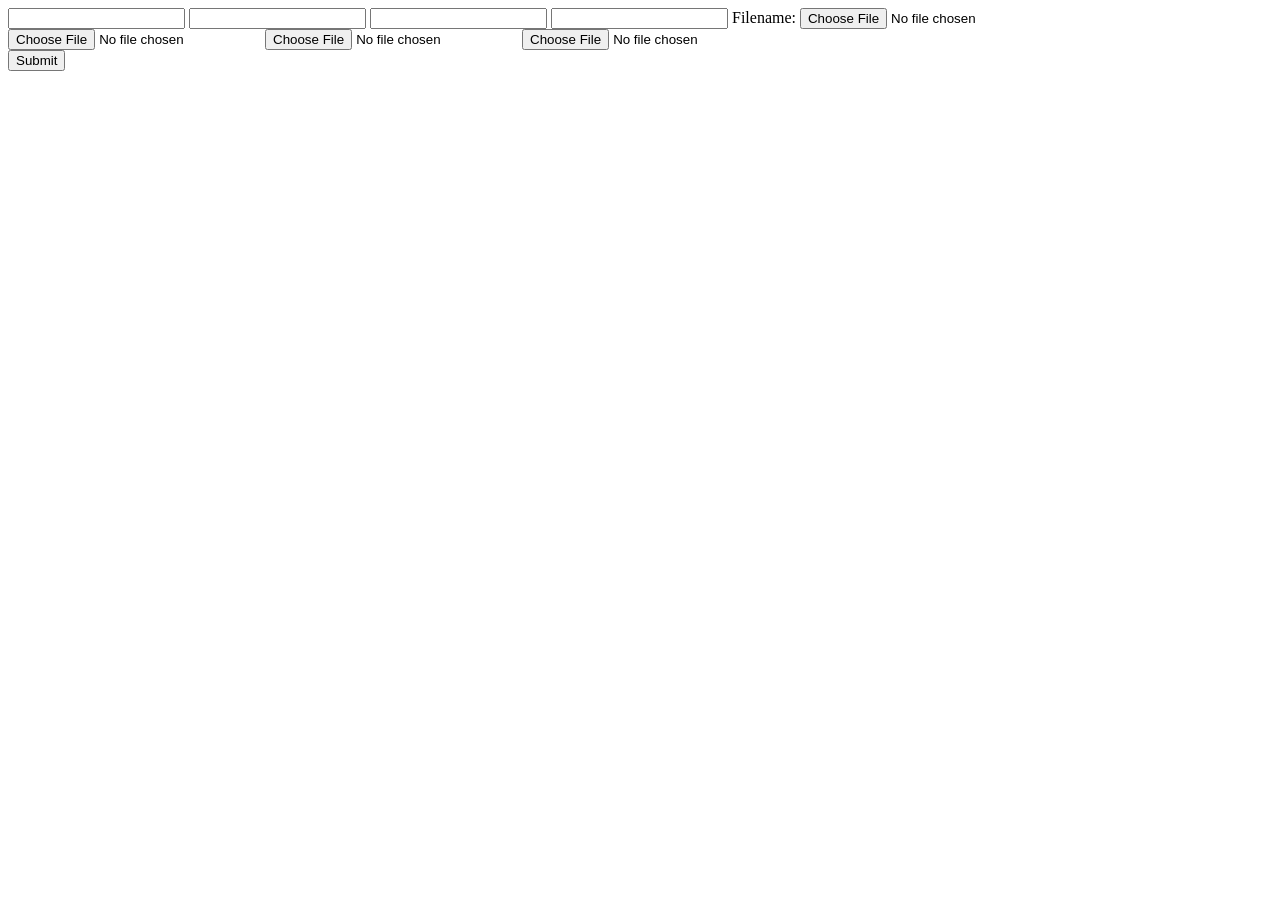
<file: test.html>
<!doctype html>
<html>
<body>
<form action="upload/upload_file.php" method="post"
enctype="multipart/form-data">

<input type="text" name="mt" />
<input type="text" name="ty" />
<input type="text" name="jy" />
<input type="text" name="zfwt_sm" />
<label for="file">Filename:</label>
<input type="file" name="file" id="file" src="" /> 
<input type="file" name="file" id="file" src="" /> 
<input type="file" name="file" id="file" src="" /> 
<input type="file" name="file" id="file" src="" /> 
<br />
<input type="submit" name="submit" value="Submit" />
</form>

</body>
</html>
</file>
